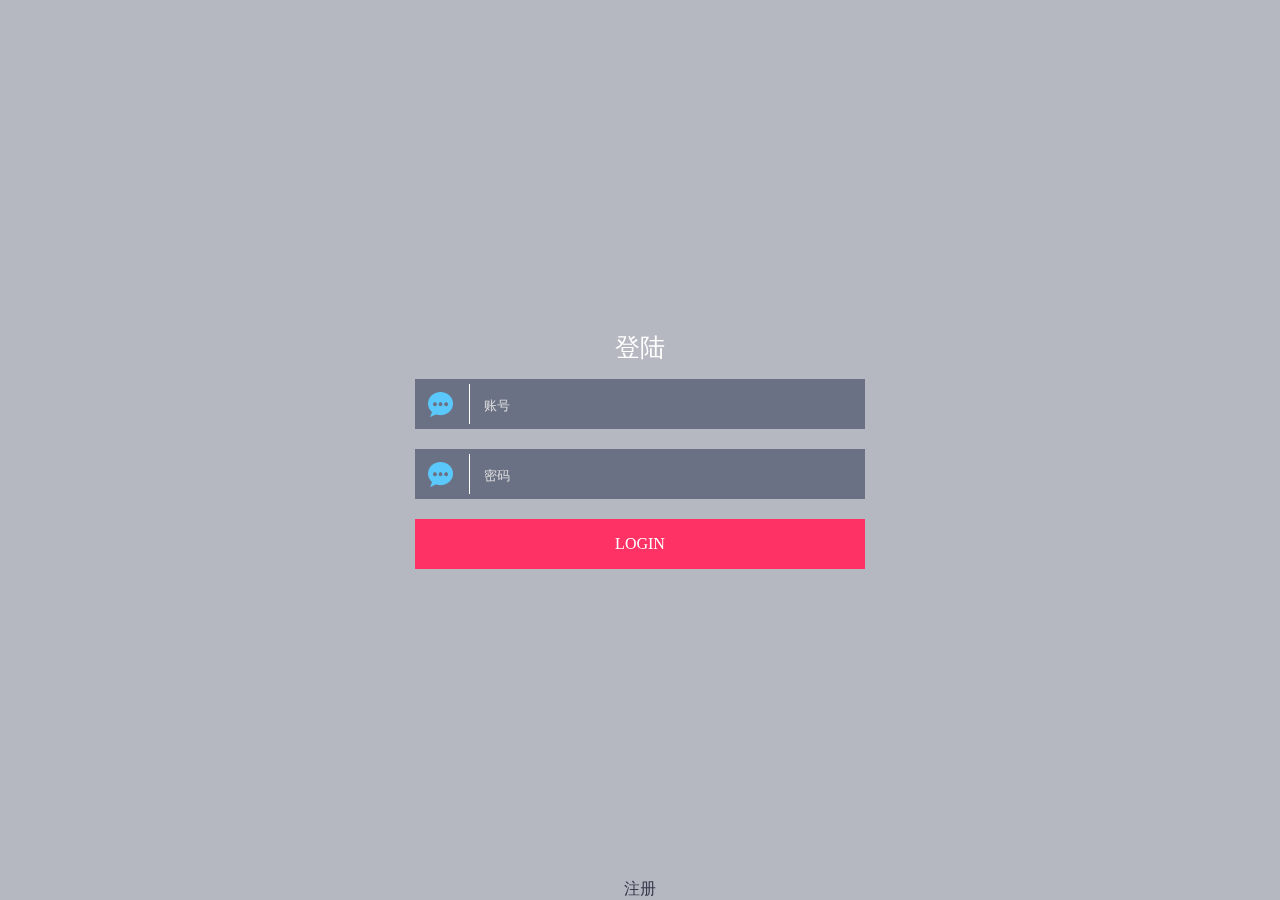
<file: mavenTest2/src/main/webapp/chatSoft/index.html>
<!DOCTYPE html>
<html>

	<head>
		<meta charset="utf-8">
		<meta name="viewport" content="width=device-width, initial-scale=1, maximum-scale=1">
		<title></title>

		<script type="text/javascript" src="js/ALLDefault.js"></script>
		<style>

			
			body {
				width: 100vw;
				height: 100vh;
				margin: 0;
				overflow: hidden;
				position: fixed;
			}
			
			#backgournd {
				background-color: #6B7184;
				opacity: 0.5;
				width: 100vw;
				height: 100vh;
			}
			
			#content {
				position: absolute;
				left: 50%;
				top: 50%;
				transform: translate(-50%, -50%);
				-webkit-transform: translate(-50%, -50%);
				width: 450px;
				max-width: 80%;
			}
			
			.div_item {
				width: 100%;
				height: 50px;
				margin-bottom: 20px;
				background-color: #6b7184;
			}
			
			.icon_div {
				width: 50px;
				height: 100%;
				background-image: url(img/yiquanxuanzhong.png);
				background-size: 25px 25px;
				background-position: 50% 50%;
				background-repeat: no-repeat;
				display: inline-block;
				vertical-align: top;
			}
			
			.item_Vline {
				width: 1px;
				margin-top: 5px;
				height: 40px;
				display: inline-block;
				vertical-align: top;
				background-color: white;
			}
			
			.input_item {
				color: white;
				height: 40px;
				padding-left: 10px;
				margin-top: 5px;
				background-color: transparent;
				border: none;
			}
			
			#login {
				height: 50px;
				background-color: #ff3266;
				color: white;
				text-align: center;
				line-height: 50px;
			}
			
			#head {
				font-size: 25px;
				text-align: center;
				color: white;
				margin-bottom: 15px;
			}
			
			::-webkit-input-placeholder {
				color: gainsboro;
			}
			
			#register {
				text-align: center;
				bottom: 0;
				position: absolute;
				width: 100vw;
				color: #393b4d;
			}
		</style>
	</head>

	<body oncontextmenu="return false;" onselectstart="return false">
		<div id="backgournd">

		</div>
		<div id="register" mysign="button" onclick="register()">注册</div>
		<div id="content">
			<div id="head">登陆</div>
			<div class="div_item">
				<div class="icon_div"></div>
				<div class="item_Vline"></div>
				<input class="input_item" placeholder="账号" />
			</div>
			<div class="div_item">
				<div class="icon_div"></div>
				<div class="item_Vline"></div>
				<input class="input_item" placeholder="密码" />
			</div>
			<div id="login" mysign="button" onclick="loginClick()">LOGIN</div>
		</div>

		<script type="application/javascript">
			window.onresize = function() {
				resize();
			}
			resize();

			function resize() {
				var item_icons = document.getElementsByClassName("input_item");

				var div_item = document.getElementsByClassName("div_item")[0];

				for(var i = 0; i < item_icons.length; i += 1) {

					item_icons[i].style.width = div_item.offsetWidth - 88 + "px";
				}
			}
		</script>
		<script type="text/javascript" src="index.js"></script>
	</body>

</html>
</file>
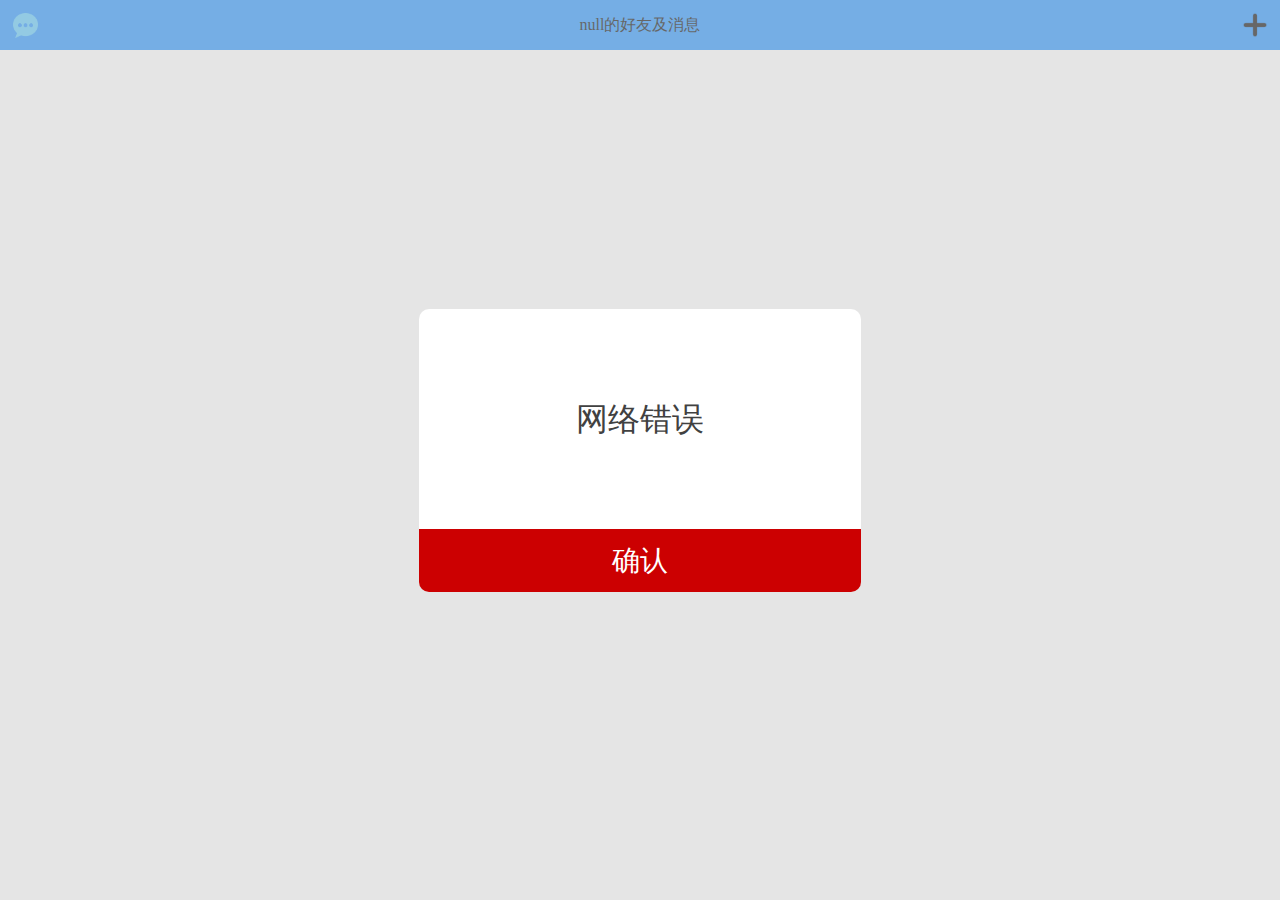
<file: mavenTest2/src/main/webapp/chatSoft/main/main.html>
<!DOCTYPE html>
<html>

	<head>
		<meta charset="UTF-8">
		<meta name="viewport" content="width=device-width, initial-scale=1, maximum-scale=1">
		<title></title>
		<meta name=”viewport” content=”width=device-width, initial-scale=1, maximum-scale=1″>
		<style>
			body {
				width: 100vw;
				height: 100vh;
				margin: 0;
			   overflow: hidden;
			   position: fixed;
			}
			
			#head {
				width: 100vw;
				height: 50px;
				background-color: dodgerblue;
				text-align: center;
				line-height: 50px;
			}
			
			#friend_items {
				width: 100vw;
				
			}
			
			.friend_item {
				width: 100%;
				height: 50px;
				border-bottom: 1px solid lightgray
			}
			.friend_item_num{
				width: 20px;
				height: 20px;
				background-color: red;
				border-radius: 10px;
				float: right;
				margin-right: 20px;
				margin-top: 15px;
				line-height: 20px;
				text-align: center;
			}
			
			.lastWord {
				text-align: center;
				color: lightgrey;
			}
			
			#head_right {
				height: 50px;
				width: 50px;
				background-image: url(../img/add.png);
				background-position: 50% 50%;
				background-repeat: no-repeat;
				background-size: 30px 30px;
				float: right;
			}
			
			#head_left {
				height: 50px;
				width: 50px;
				background-image: url(../img/yiquanxuanzhong.png);
				background-position: 50% 50%;
				background-repeat: no-repeat;
				background-size: 25px 25px;
				float: left;
			}
			#rightClickShow{
				width: 80px;
				position: absolute;
				
				top: 50px;
				right: 16px;
				transform-origin: right top;
			    -webkit-transform: scale(0,0);
			}
			.rightClickShow_item{
				width: 80px;
				height: 35px;
			
				line-height: 35px;
				text-align: center;
			}
			#rightClickShow_items{
				border: #1E90FF solid 1px;
				border-radius: 5px;
				background-color: white;
			}
			.rightJiao{
				height: 10px;
				
                background-image: url(../img/add.png);
                background-position: 100% 0%;
                background-size: 10px 10px;
                background-repeat: no-repeat;
			}
			.h_line{
				background-color: #DCDCDC;
				width: 100%;
				height: 1px;
			}
		</style>
         <script type="text/javascript" src="../js/ALLDefault.js" ></script>
		<script type="text/javascript" src="main.js"></script>
	</head>

	<body>
		<div id="head"><span id="head_title">好友及消息</span>
			<div id="head_left" onclick="logout()"></div>
			<div id="head_right"  onclick="headRightClick()"></div>
		</div>
        <div id="rightClickShow">
        	    <div class="rightJiao"></div>
        	    <div id="rightClickShow_items">
        	      	<div class="rightClickShow_item" onclick="toAddFriend(1)">加好友</div>
        	      	 <div class="h_line"></div>
        	    	     <div class="rightClickShow_item" onclick="toAddFriend(2)">申请列表</div>
        	    </div>
        	    
        	
        </div>
        
        
		<div id="friend_items">
			<!--<div class="friend_item" mysign="button">
				<div class="friend_item_num">0</div>
				<div class="name">name</div>
				<div class="lastWord">lastWord</div>
				
			</div>-->

		</div>
		<script type="application/javascript">
			window.onresize = function() {
				resize();
			}
			resize();

			function resize() {
				
				var friend_itemsEle = document.getElementById("friend_items");
				friend_itemsEle.style.height = window.innerHeight - 50 + "px";
			}
		</script>
		<!--<script type="text/javascript" src="../js/ALLDefault.js"></script>-->
		
		
	</body>

</html>
</file>
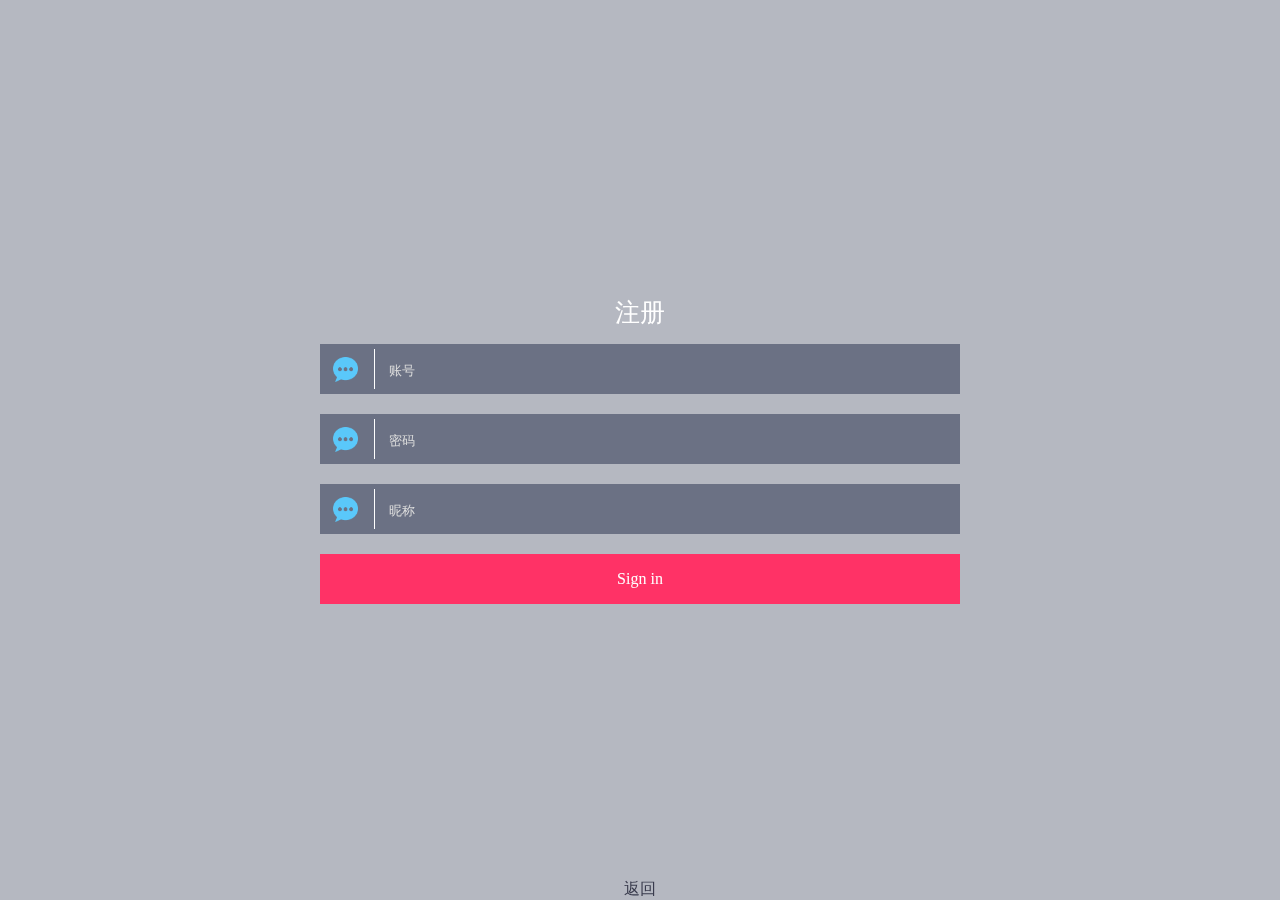
<file: mavenTest2/src/main/webapp/chatSoft/register/register.html>
<!DOCTYPE html>
<html>

	<head>
		<meta charset="utf-8">
		<meta name="viewport" content="initial-scale=1.0, maximum-scale=1.0, user-scalable=no" />
		<title></title>
        <script type="text/javascript" src="../js/ALLDefault.js" ></script>
		<style>
			body {
				width: 100vw;
				height: 100vh;
				margin: 0;
				position: fixed;
				overflow: hidden;
			}
			#backgournd{
				background-color: #6B7184;
				opacity: 0.5;
				width: 100vw;
				height: 100vh;
				
			}
			
			#content {
				position: absolute;
				left: 50%;
				top: 50%;
				transform: translate(-50%, -50%);
				-webkit-transform: translate(-50%,-50%);
				width: 50%;
				
			
			}
			
			.div_item {
				width: 100%;
				height: 50px;
				margin-bottom: 20px;
				background-color: #6b7184;
			}
			
			.icon_div {
				width: 50px;
				height: 100%;
				background-image: url(../img/yiquanxuanzhong.png);
				
				background-size: 25px 25px;
				background-position: 50% 50%;
				background-repeat: no-repeat;
				display: inline-block;
				vertical-align: top;
			}
			
			.item_Vline {
				width: 1px;
				margin-top: 5px;
				height: 40px;
				display: inline-block;
				vertical-align: top;
				background-color: white;
			}
			
			.input_item {
				color: white;
				height: 40px;
				padding-left: 10px;
				margin-top: 5px;
				background-color: transparent;
				border: none;
			}
			
			#login {
				height: 50px;
				background-color: #ff3266;
				color: white;
				text-align: center;
				line-height: 50px;
			}
			#head{
				font-size: 25px;
				text-align: center;
				color: white;
				margin-bottom: 15px;
			}
			::-webkit-input-placeholder {
				color: gainsboro;
			}
			#register{
				text-align: center;
				bottom: 0;
				position: absolute;
				width: 100vw;
				color: #393b4d;
			}
		</style>
	</head>

	<body>
		<div id="backgournd">
			 
		</div>
	    <div id="register" mysign="button" onclick="back()">返回</div>
		<div id="content">
			<div id="head">注册</div>
			<div class="div_item">
				<div class="icon_div"></div>
				<div class="item_Vline"></div>
				<input class="input_item" placeholder="账号" />
			</div>
			<div class="div_item">
				<div class="icon_div"></div>
				<div class="item_Vline"></div>
				<input class="input_item" placeholder="密码" />
			</div>
						<div class="div_item">
				<div class="icon_div"></div>
				<div class="item_Vline"></div>
				<input class="input_item" placeholder="昵称" />
			</div>
			<div id="login" mysign="button" onclick="loginClick()">Sign in</div>
		</div>
        
		<script type="application/javascript">
			window.onresize = function() {
				resize();
			}
			resize();
			function resize(){
							var item_icons = document.getElementsByClassName("input_item");

			var div_item = document.getElementsByClassName("div_item")[0];

			for(var i = 0; i < item_icons.length; i += 1) {

				item_icons[i].style.width = div_item.offsetWidth - 88 + "px";
			}
			}
		</script>
		<script type="text/javascript" src="register.js" ></script>
	</body>

</html>
</file>
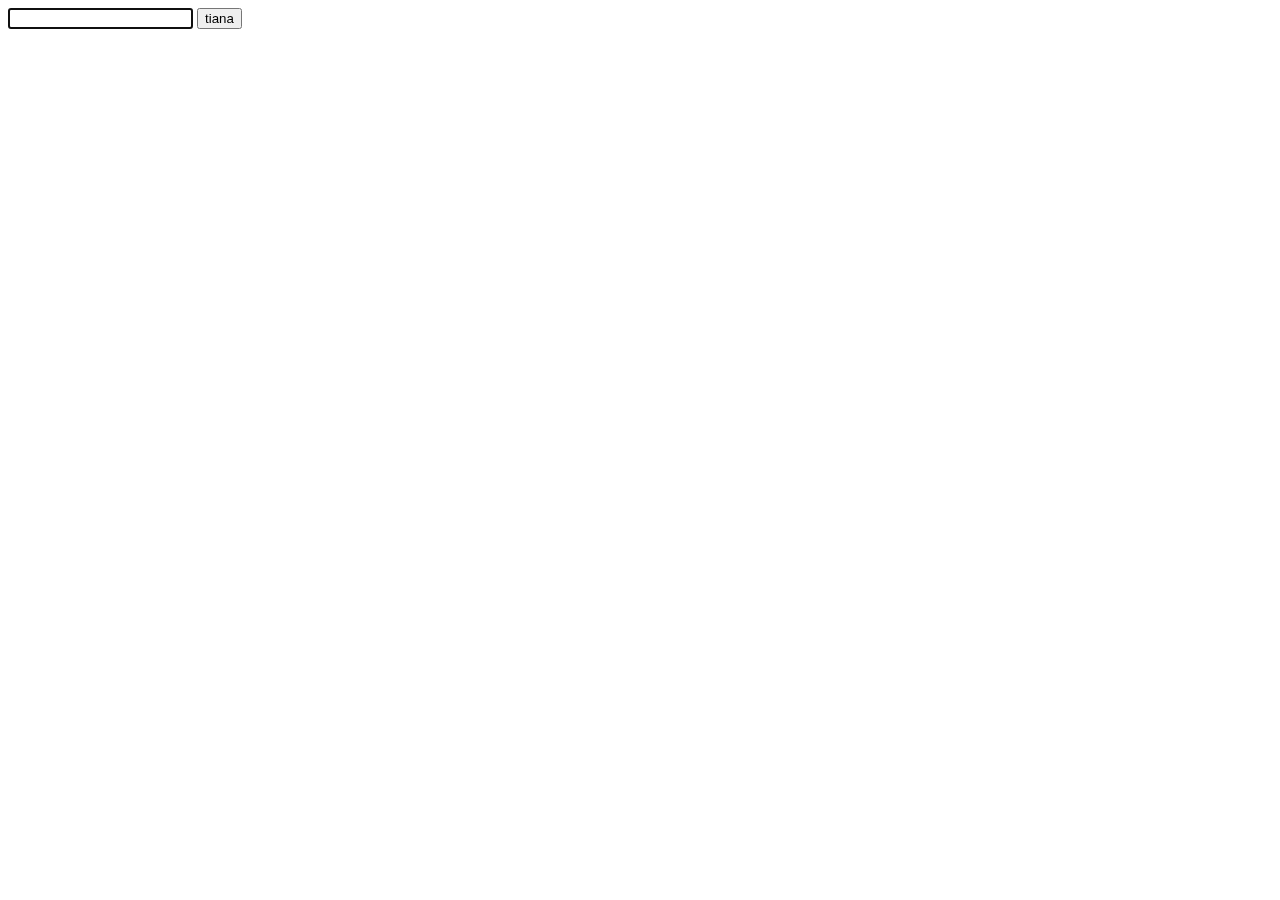
<file: mavenTest2/src/main/webapp/chatSoft/test/inputTest.html>
<!DOCTYPE html>
<html>

	<head>
		<meta charset="UTF-8">
		<title></title>
	</head>

	<body>
		<input id="input"  autofocus="autofocus"/>
		<button id="button">tiana</button>

		<script type="application/javascript">
//			var btn = document.getElementById("button");
//			btn.onmousedown = function(event) {
//				event.preventDefault()
//			}
		</script>
	</body>

</html>
</file>
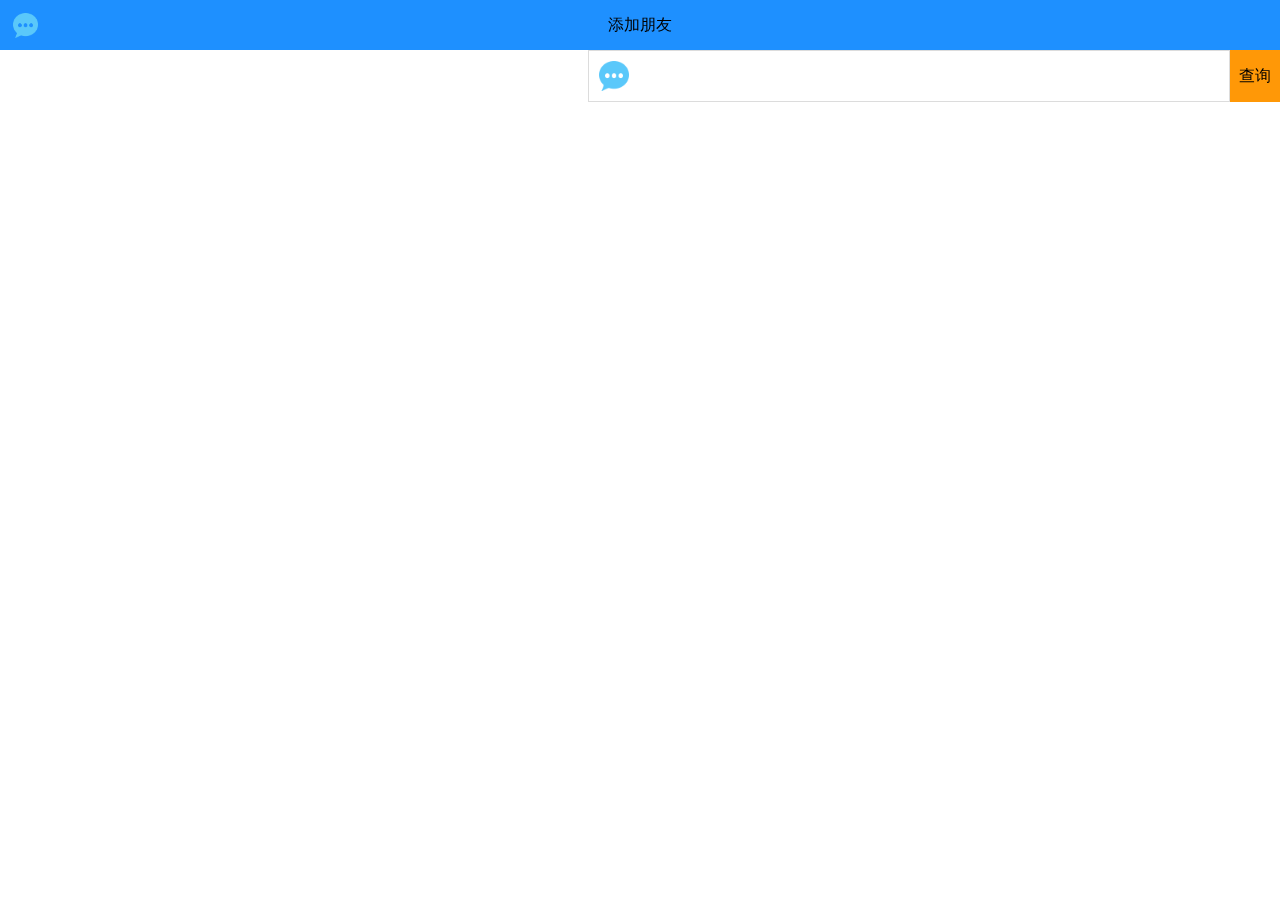
<file: mavenTest2/src/main/webapp/chatSoft/main/addFriend/addFriend.html>
<!DOCTYPE html>
<html>

	<head>
		<meta charset="UTF-8">
		<meta name="viewport" content="width=device-width, initial-scale=1, maximum-scale=1">
		<title></title>
	
		<style type="text/css">
			body {
				margin: 0;
				width: 100vw;
				height: 100vh;
				overflow: hidden;
				position: fixed;
				/*background-color: #D3D3D3;*/
			}
			
			#head {
				background-color: #1E90FF;
				height: 50px;
				width: 100vw;
				text-align: center;
				line-height: 50px;
			}
			
			#head_left {
				float: left;
				width: 50px;
				height: 50px;
				background-image: url(../../img/yiquanxuanzhong.png);
				background-position: 50% 50%;
				background-size: 25px 25px;
				background-repeat: no-repeat;
			}
			
			#head_right {
				float: right;
				width: 50px;
				height: 50px;
			}
			
			#search {
				border: 1px #DCDCDC solid;
				/*height: 35px;*/
				width: 50%;
				/*display: inline-block;*/
				/*vertical-align: top;*/
				float: right;
			}
			
			#search_icon {
				background-image: url(../../img/yiquanxuanzhong.png);
				background-position: 50% 50%;
				background-size: 30px 30px;
				height: 50px;
				width: 50px;
				background-repeat: no-repeat;
				display: inline-block;
				vertical-align: top;
			}
			
			#search_input {
				margin-top: 10px;
				height: 30px;
				border: none;
				display: inline-block;
				/*vertical-align: top;*/
			}
			
			#search_sure {
				height: 52px;
				width: 50px;
				float: right;
				background-color: #FF9807;
				line-height: 52px;
				text-align: center;
			}
			
			#friend_items {
				width: 100vw;
			}
			
			.friend_item {
				height: 50px;
				margin-top: 5px;
				border-bottom: 1px #DCDCDC solid;
				background-color: #ff9807;
			}
			
			.friend_item_add {
				width: 50px;
				height: 30px;
				background-color: #1E90FF;
				margin-top: 10px;
				text-align: center;
				line-height: 30px;
				float: right;
			}
			
			.friend_item_name {
				float: left;
				height: 50px;
				line-height: 50px;
			}
		</style>
		<script type="text/javascript" src="../../js/ALLDefault.js"></script>
	</head>

	<body>
		<div id="head">
			<div id="head_left" mysign="button" onclick="back()"></div>
			添加朋友
			<div id="head_right"></div>
		</div>
		<div>
			<div id="search_sure" mysign="button" onclick="searchClick()">查询</div>
			<div id="search">
				<div id="search_icon"></div>

				<input id="search_input" />
			</div>

		</div>
		<div style="clear: both;"></div>

		<div id="friend_items">
			<!--<div class="friend_item">
				<div class="friend_item_name">
					nihaoa
				</div>
				<button class="friend_item_add" mysign="button">添加</button>

			</div>-->

		</div>

		<script type="application/javascript">
			window.onresize = function() {
				resize();
			}

			function resize() {

				var search_inputEle = document.getElementById("search_input");
				search_inputEle.style.width = document.getElementById("search").offsetWidth - 60 + "px";
			}
			resize();
		</script>
		<script type="text/javascript" src="addFriend.js"></script>
	</body>

</html>
</file>
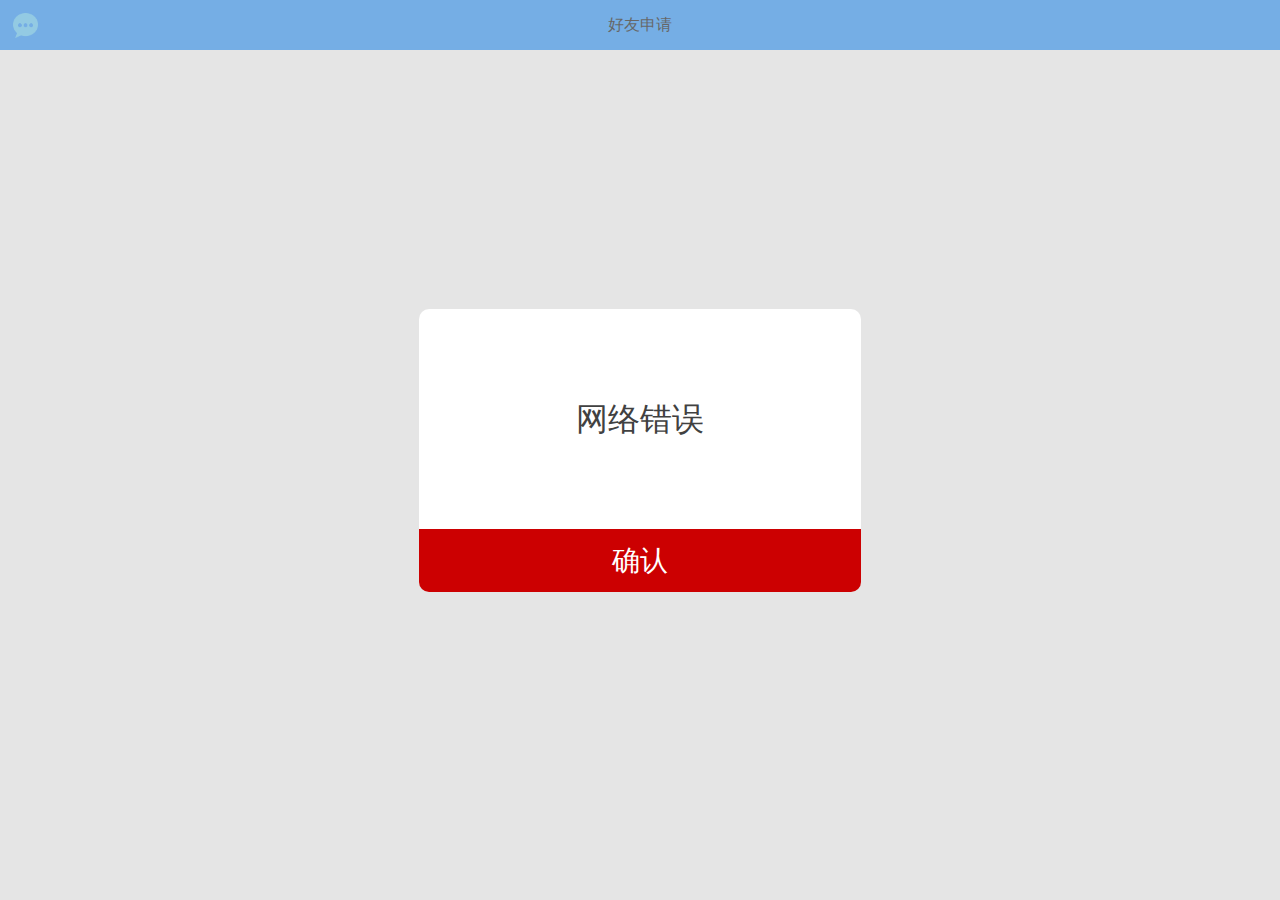
<file: mavenTest2/src/main/webapp/chatSoft/main/applyFriend/applyFriendList.html>
<!DOCTYPE html>
<html>

	<head>
		<meta charset="UTF-8">
		<meta name="viewport" content="width=device-width, initial-scale=1, maximum-scale=1">
		<title></title>
		
		<style type="text/css">
			body {
				margin: 0;
				width: 100vw;
				height: 100vh;
				overflow: hidden;
				position: fixed;
				/*background-color: #D3D3D3;*/
			}
			
			#head {
				background-color: #1E90FF;
				height: 50px;
				width: 100vw;
				text-align: center;
				line-height: 50px;
			}
			#head_left{
				float: left;
				                width: 50px;
                height: 50px;
                background-image: url(../../img/yiquanxuanzhong.png);
                background-position: 50% 50%;
                background-size: 25px 25px;
                background-repeat: no-repeat;
			}
			#head_right{
				float: right;
                width: 50px;
                height: 50px;
           
                				
			}
			
			#content_list {
				width: 100vw;
			}
			
			.content_item {
				height: 50px;
				line-height: 50px;
			}
			
			.content_item_sure {
				float: right;
				width: 50px;
				height: 30px;
				line-height: 30px;
				background-color: red;
				margin-top: 10px;
				text-align: center;
			}
			
			.content_item_refuse {
				margin-left: 10px;
				float: right;
				width: 50px;
				height: 30px;
				line-height: 30px;
				background-color: red;
				margin-top: 10px;
				text-align: center;
			}
			
			.content_item_nickName {
				float: left;
			}
		</style>
		<script type="text/javascript" src="../../js/ALLDefault.js"></script>
	</head>

	<body>
		<div id="head">
			<div id="head_left" mysign="button" onclick="back()"></div>
			好友申请
			<div id="head_right"></div>
		</div>
		<div id="content_list">

			<!--<div class="content_item">
				<div class="content_item_nickName">nihao</div>
				<div class="content_item_refuse" mysign="button">拒绝</div>
				<div class="content_item_sure" mysign="button">同意</div>
			</div>
			<div class="content_item">
				<div class="content_item_nickName">nihao</div>
				<div class="content_item_refuse" mysign="button">拒绝</div>
				<div class="content_item_sure" mysign="button">同意</div>
			</div>-->
		</div>
         <script type="text/javascript" src="applyFriendList.js" ></script>
	</body>

</html>
</file>
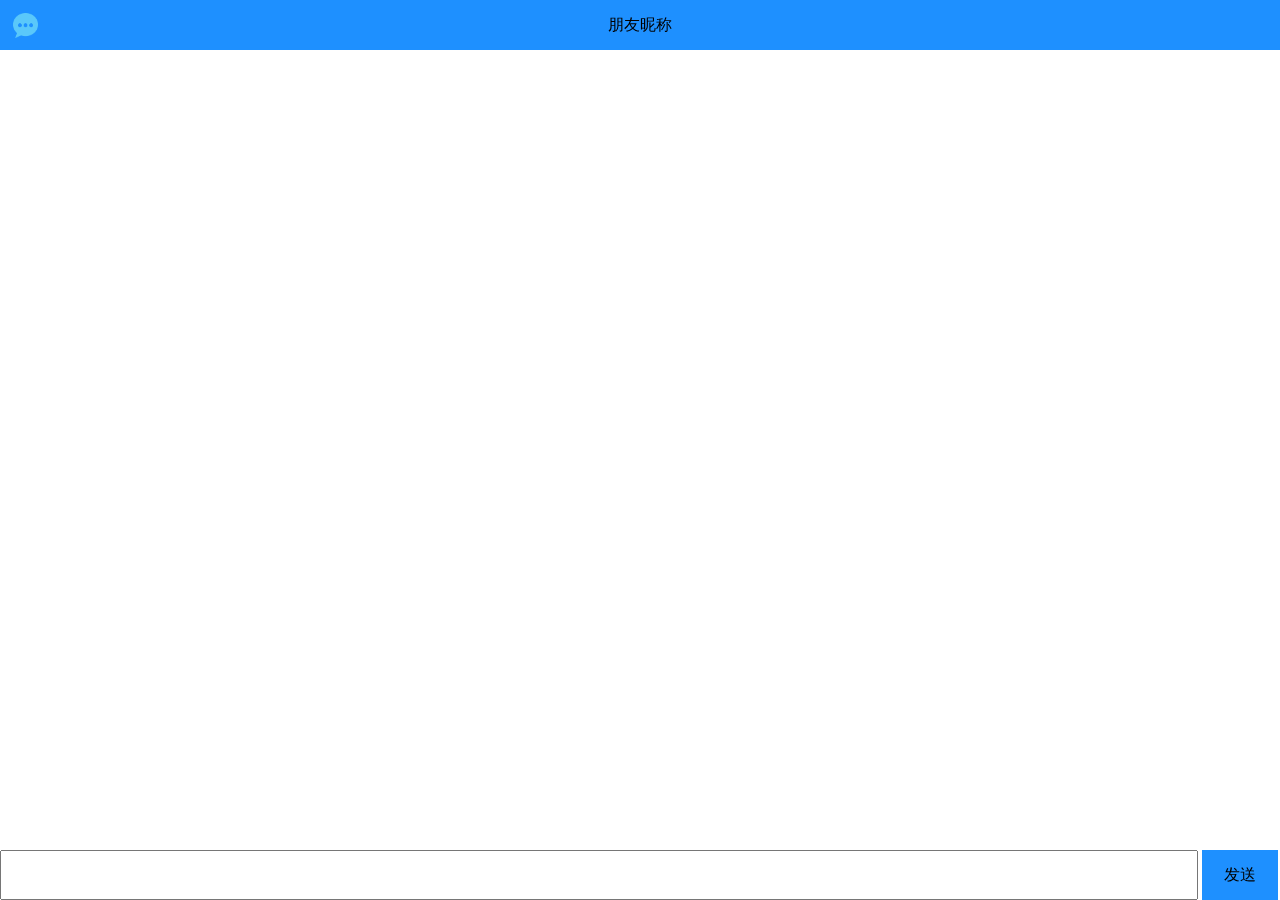
<file: mavenTest2/src/main/webapp/chatSoft/main/sendMessage/sendMessage.html>
<!DOCTYPE html>
<html>

	<head>
		<meta charset="UTF-8">
		<meta name="viewport" content="width=device-width, initial-scale=1, maximum-scale=1">
		<title></title>

		<style type="text/css">
			body {
				margin: 0;
				width: 100vw;
				height: 100vh;
				overflow: hidden;
				position: fixed;
				/*background-color: #D3D3D3;*/
			}
			
			#head {
				top: 0;
				background-color: #1E90FF;
				height: 50px;
				width: 100vw;
				text-align: center;
				line-height: 50px;
			}
			
			#head_left {
				float: left;
				width: 50px;
				height: 50px;
				background-image: url(../../img/yiquanxuanzhong.png);
				background-position: 50% 50%;
				background-size: 25px 25px;
				background-repeat: no-repeat;
			}
			
			#head_right {
				float: right;
				width: 50px;
				height: 50px;
			}
			
			#inputBottom {
				height: 46px;
				width: 100vw;
			}
			/*#bottom{
			   position: fixed;
			   bottom: 0;
			}*/
			
			#bottom_send {
				height: 50px;
				line-height: 50px;
				width: 50px;
				display: inline-block;
				background-color: #1E90FF;
				text-align: center;
			}
			
			#bottom_input {
				vertical-align: top;
				height: 42px;
				font-size: 25px;
			}
			
			#content {
				overflow-y: scroll;
			}
			
			#content_chat_items {
				width: 100%;
				margin-bottom: 20px;
			}
			
			.content_chat_item {
				width: 100vw;
				margin-top: 25px;
			}
			
			.content_chat_item_name {
				display: inline-block;
				vertical-align: top;
			}
			
			.content_chat_item_jiao {
				display: inline-block;
				vertical-align: top;
				background-image: url(../../img/add.png);
				width: 20px;
				height: 15px;
				background-size: 100% 100%;
				position: relative;
				left: 5px;
			}
			
			.content_chat_item_content {
				display: inline-block;
				vertical-align: top;
				max-width: 70%;
				border: 1px #1E90FF solid;
				padding: 5px;
				letter-spacing: 8px
			}
			
			.content_chat_item_jiao_right {
				float: right;
				vertical-align: top;
				background-image: url(../../img/add.png);
				width: 20px;
				height: 15px;
				background-size: 100% 100%;
				position: relative;
				left: -5px;
				top: 2px;
				margin-right: 10px;
			}
			
			.content_chat_item_content_right {
				float: right;
				max-width: 70%;
				border: 1px #1E90FF solid;
				padding: 5px;
				letter-spacing: 2.5px
			}
			
			.content_chat_item_name_right {
				float: right;
			}
		</style>
		<script type="text/javascript" src="../../js/ALLDefault.js"></script>
	</head>

	<body>
		<div id="head">
			<div id="head_left" mysign="button" onclick="back()"></div>
			<span id="friendNick">朋友昵称</span>
			<div id="head_right"></div>
		</div>
		<div id="content">
			<div id="content_chat_items">
				<!--<div class="content_chat_item">
					<div class="content_chat_item_name">对方：</div>
					<div class="content_chat_item_jiao"></div>
					<div class="content_chat_item_content">习近平是就新华社一篇《形式主义、官僚主义新表现值得警惕》的文章作出指示的。他指出，文章反映的情况，看似新表现，实则老问题，再次表明“四风”问题具有顽固性反复性。纠正“四风”不能止步，作风建设永远在路上。各地区各部门都要摆摆表现，找找差距，抓住主要矛盾，特别要针对表态多调门高、行动少落实差等突出问题，拿出过硬措施，扎扎实实地改。各级领导干部要带头转变作风，身体力行，以上率下，形成“头雁效应”。在即将开展的“不忘初心、牢记使命”主题教育中，要力戒形式主义，以好的作风确保好的效果。</div>
				</div>

				<div class="content_chat_item">
					<div class="content_chat_item_name_right">:我</div>
					<div class="content_chat_item_jiao_right"></div>
					<div class="content_chat_item_content_right">习近平是就新华社一篇《</div>
					<div style="clear: both;"></div>
				</div>-->

			</div>

		</div>
		<div id="bottom">
			<input id="bottom_input"/>
			<div id="bottom_send" mysign="button" onclick="sendMessage()">发送</div>
		</div>
		<script type="application/javascript">
			window.onresize = function() {
				resize1();
			}
            
            !function(){
            	    var sendButton = document.getElementById("bottom_send");
            	    sendButton.onmousedown = function(event){
            	    	    event.preventDefault();
            	    }
            }();


			function resize1() {

				var contentELe = document.getElementById("content");
				contentELe.style.height = window.innerHeight - 100 + "px";

				var bottom_input = document.getElementById("bottom_input");
				bottom_input.style.width = window.innerWidth - 90 + 'px';
				bottom_input.style.height = 50 - (bottom_input.offsetHeight - 42) + "px";

				var bottom_sendEle = document.getElementById("bottom_send");
				bottom_sendEle.style.width = window.innerWidth - bottom_input.offsetWidth - 6 + "px"

			}

			resize1();

		</script>

		<script type="text/javascript" src="sendMessage.js"></script>
	</body>

</html>
</file>
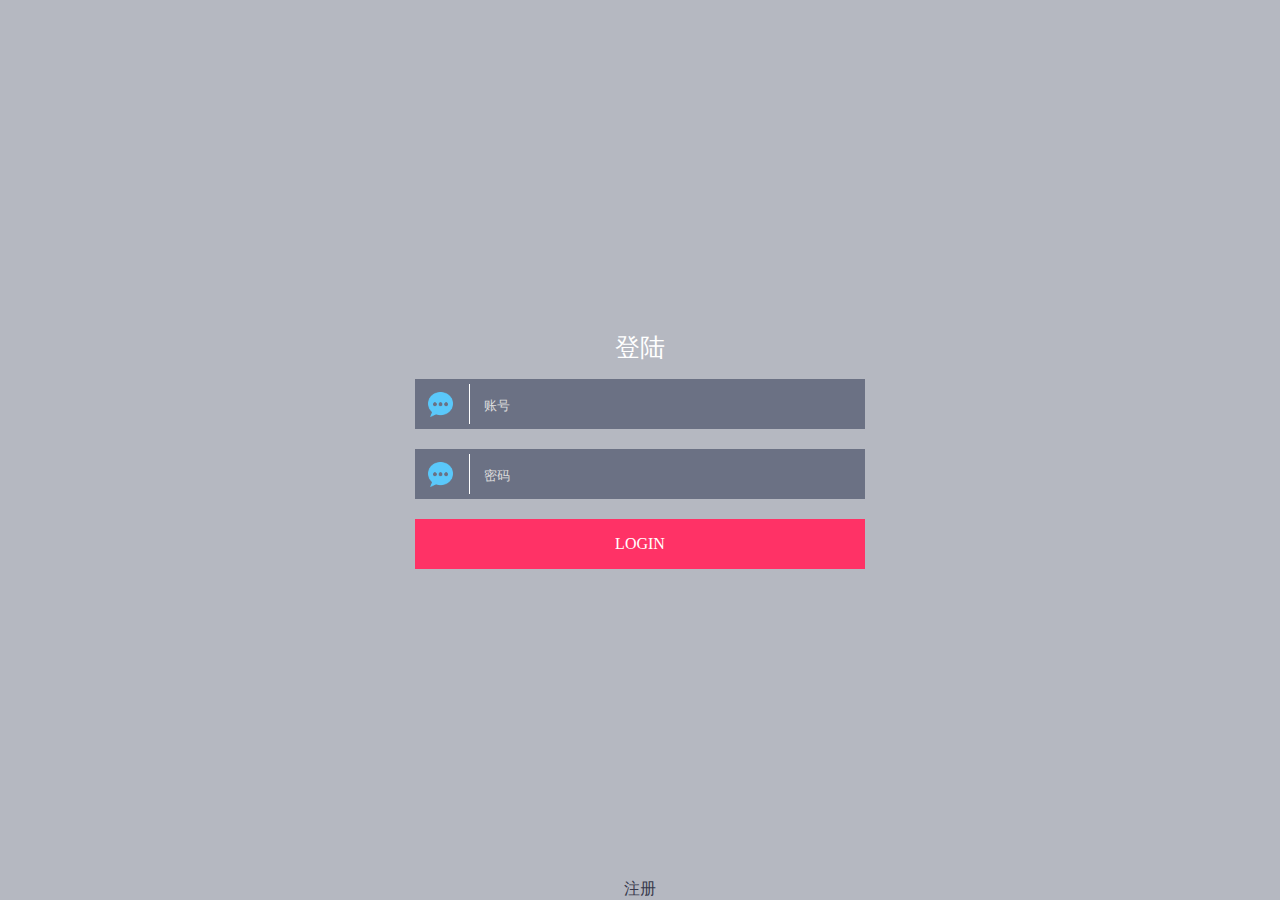
<file: mavenTest2/src/main/webapp/chatSoft/js/HDFrame/Main/HDPushMain.html>
<!DOCTYPE html>
<html>

	<head>
		<meta charset="UTF-8">
		<meta name="viewport" content="width=device-width, initial-scale=1, maximum-scale=1">
		<title></title>
		
		<style type="text/css">
			body {
				margin: 0;
				width: 100vw;
				height: 100vh;
				overflow: hidden;
				position: fixed;
				background-color: white;
			}
			
			.mainFrame_item {
				margin: 0;
				width: 100vw;
				height: 100vh;
				border: none;
				position: absolute;
				left: 0;
				background-color: white;
			}
		</style>
		<script type="text/javascript" src="../HDAnimation.js"></script>
	</head>

	<body>
		<iframe class="mainFrame_item">
			
		</iframe>
		<iframe class="mainFrame_item" src="../../../index.html">
			
		</iframe>

		<script type="text/javascript" src="HDPushMain.js"></script>
	</body>

</html>
</file>
